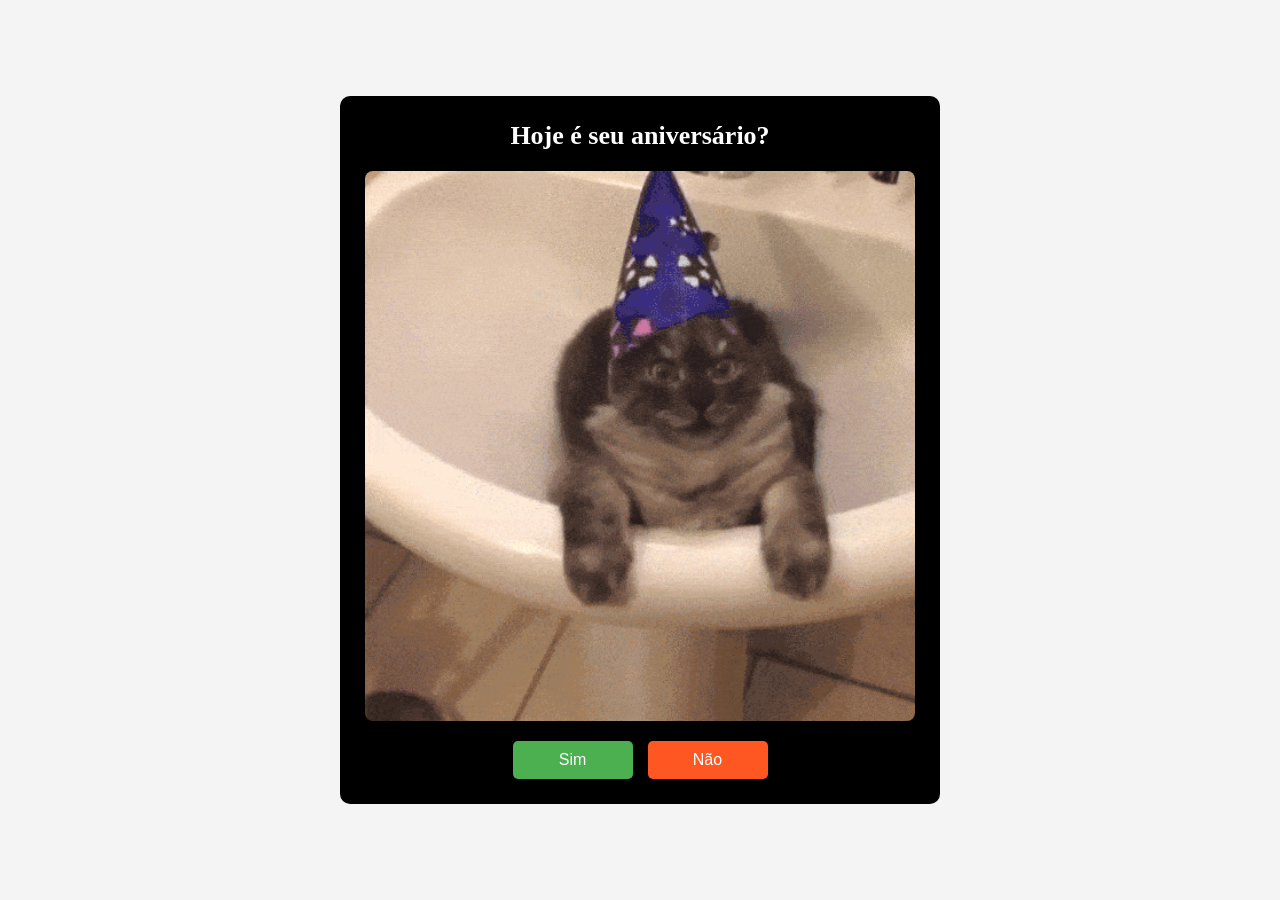
<file: index.html>
<!DOCTYPE html>
<html lang="pt-BR">

<head>
    <meta charset="UTF-8">
    <title>Tem certeza?</title>
    <link rel="stylesheet" href="style.css">


</head>

<body>

    <div class="container-box">

        <div class="content-box">

            <h1>Hoje é seu aniversário?</h1>

            <div class="imagem-container">
                <img src="happy-birthday-cat-gif-2.gif" alt="Imagem de aniversário">
            </div>

            <div class="botoes">
                <button id="btn2">Sim</button>
                <button id="meuBotao" f>Não</button>
            </div>

        </div>

    </div>
    <script>
        const botao = document.getElementById('meuBotao');

        botao.addEventListener('click', () => {

            // Na primeira vez que clicar,
            // tira o botão do layout normal
            botao.classList.add('fugindo');

            const larguraMax =
                window.innerWidth - botao.offsetWidth;

            const alturaMax =
                window.innerHeight - botao.offsetHeight;

            const randomX =
                Math.floor(Math.random() * larguraMax);

            const randomY =
                Math.floor(Math.random() * alturaMax);

            botao.style.left = randomX + 'px';
            botao.style.top = randomY + 'px';
           
            
        });
        const botao2 = document.getElementById("btn2");

            botao2.addEventListener("click", minhaFuncao);

            function minhaFuncao() {
                window.location.href = "page2.html";
            };
    </script>

</body>

</html>
</file>
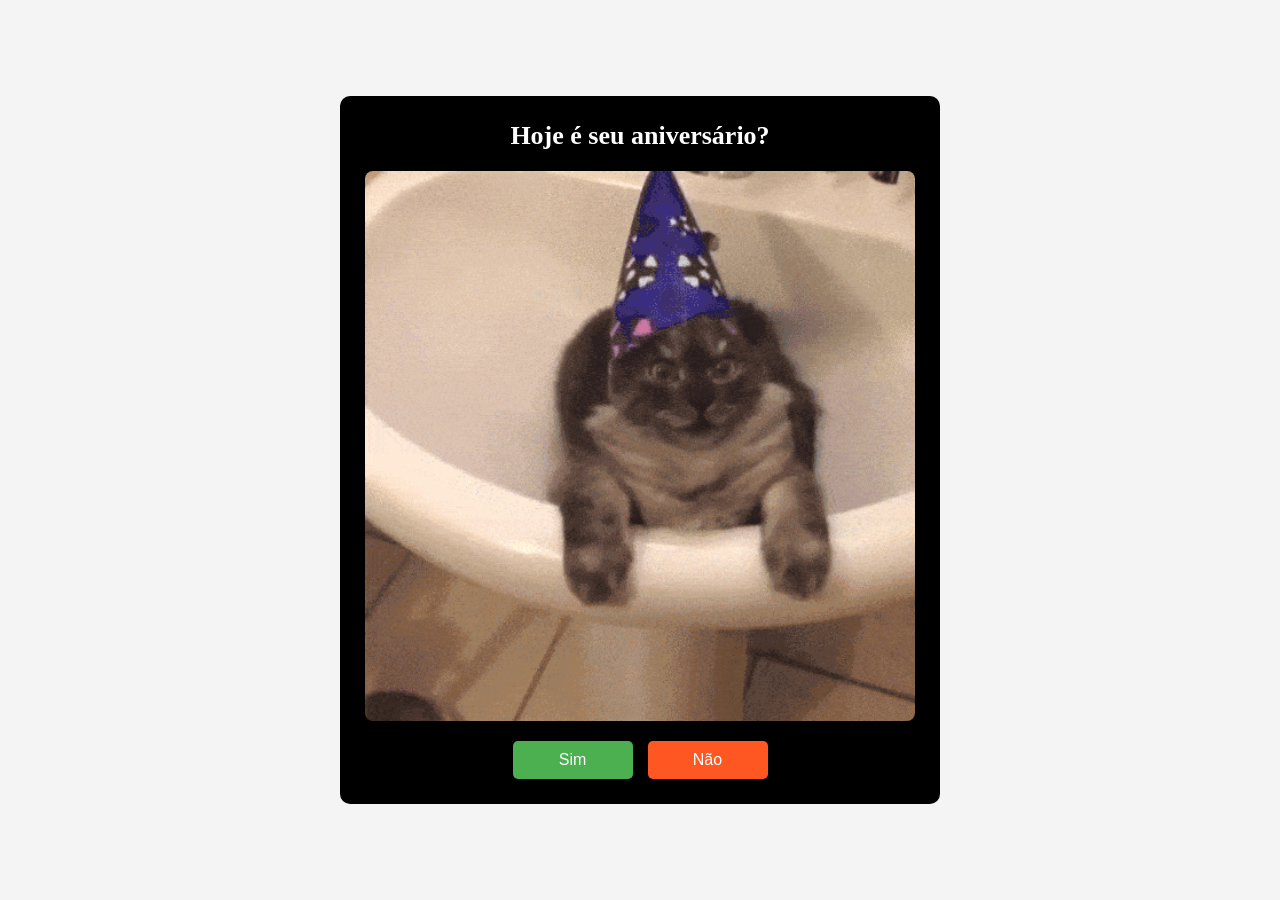
<file: page.html>
<!DOCTYPE html>
<html lang="pt-BR">

<head>
    <meta charset="UTF-8">
    <title>Tem certeza?</title>
    <link rel="stylesheet" href="style.css">


</head>

<body>

    <div class="container-box">

        <div class="content-box">

            <h1>Hoje é seu aniversário?</h1>

            <div class="imagem-container">
                <img src="happy-birthday-cat-gif-2.gif" alt="Imagem de aniversário">
            </div>

            <div class="botoes">
                <button id="btn2">Sim</button>
                <button id="meuBotao" f>Não</button>
            </div>

        </div>

    </div>
    <script>
        const botao = document.getElementById('meuBotao');

        botao.addEventListener('click', () => {

            // Na primeira vez que clicar,
            // tira o botão do layout normal
            botao.classList.add('fugindo');

            const larguraMax =
                window.innerWidth - botao.offsetWidth;

            const alturaMax =
                window.innerHeight - botao.offsetHeight;

            const randomX =
                Math.floor(Math.random() * larguraMax);

            const randomY =
                Math.floor(Math.random() * alturaMax);

            botao.style.left = randomX + 'px';
            botao.style.top = randomY + 'px';
           
            
        });
        const botao2 = document.getElementById("btn2");

            botao2.addEventListener("click", minhaFuncao);

            function minhaFuncao() {
                window.location.href = "page2.html";
            };
    </script>

</body>

</html>
</file>
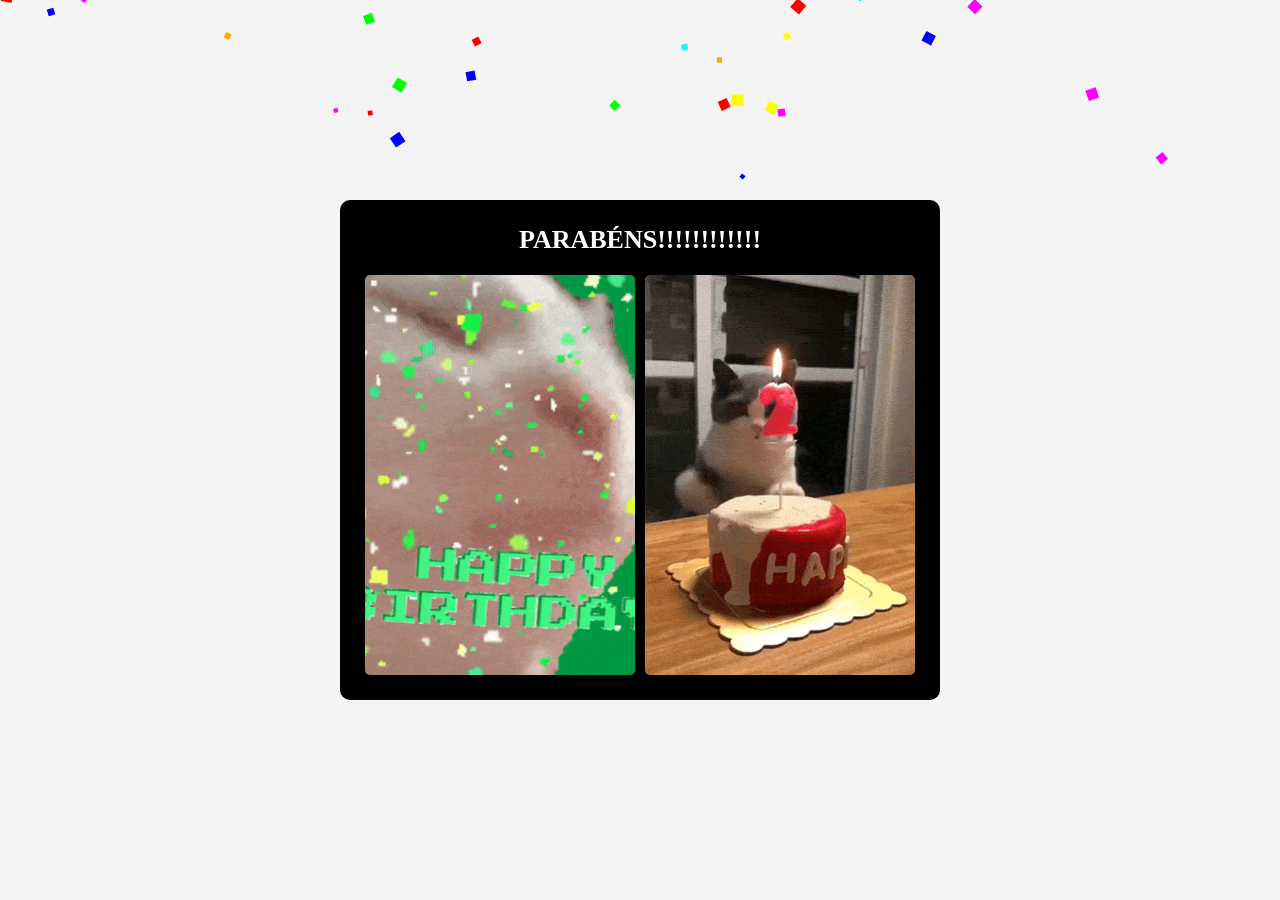
<file: page2.html>
<!DOCTYPE html>
<html lang="pt-BR">

<head>
    <meta charset="UTF-8">
    <title>Tem certeza?</title>
     <link rel="stylesheet" href="style.css">

  
</head>

<body>

   <div class="container-box">

    <div class="content-box">

        <h1>PARABÉNS!!!!!!!!!!!!</h1>

        <div class="imagem-container-page2">
            <img src="happy-birthday-cat-gif-11.gif" alt="Imagem de aniversário">  <img src="happy-birthday-cat-gif-9.gif" alt="Imagem de aniversário">

        </div>

       

    </div>

</div>
<canvas id="confetti"></canvas>
<script>
    const canvas = document.getElementById("confetti");
    const ctx = canvas.getContext("2d");

    canvas.width = window.innerWidth;
    canvas.height = window.innerHeight;

    const confetes = [];

    const cores = [
        "#ff0000",
        "#00ff00",
        "#0000ff",
        "#ffff00",
        "#ff00ff",
        "#00ffff",
        "#ffa500"
    ];

    for (let i = 0; i < 150; i++) {
        confetes.push({
            x: Math.random() * canvas.width,
            y: Math.random() * canvas.height - canvas.height,
            tamanho: Math.random() * 8 + 4,
            velocidade: Math.random() * 3 + 2,
            cor: cores[Math.floor(Math.random() * cores.length)],
            rotacao: Math.random() * 360
        });
    }

    function animarConfetes() {
        ctx.clearRect(0, 0, canvas.width, canvas.height);

        confetes.forEach(confete => {
            ctx.save();

            ctx.translate(confete.x, confete.y);
            ctx.rotate(confete.rotacao * Math.PI / 180);

            ctx.fillStyle = confete.cor;
            ctx.fillRect(
                -confete.tamanho / 2,
                -confete.tamanho / 2,
                confete.tamanho,
                confete.tamanho
            );

            ctx.restore();

            confete.y += confete.velocidade;
            confete.rotacao += 2;

            if (confete.y > canvas.height) {
                confete.y = -10;
                confete.x = Math.random() * canvas.width;
            }
        });

        requestAnimationFrame(animarConfetes);
    }

    animarConfetes();

    window.addEventListener("resize", () => {
        canvas.width = window.innerWidth;
        canvas.height = window.innerHeight;
    });
</script>
</body>

</html>
</file>
<file: style.css>
* {
    box-sizing: border-box;
}

body {
    height: 100vh;
    margin: 0;
    overflow: hidden;
    background-color: #f4f4f4;

    display: flex;
    justify-content: center;
    align-items: center;
}

.container-box {
    width: 100%;
    display: flex;
    justify-content: center;
    align-items: center;
}

.content-box {
    background-color: black;
    color: white;
    text-align: center;

    width: 600px;
    max-width: 90vw;

    padding: 25px;

    border-radius: 10px;

    overflow: hidden;
}

h1 {
    margin: 0 0 20px 0;
    font-size: 26px;
}

/* ÁREA DA IMAGEM */
.imagem-container {
    width: 100%;
    overflow: hidden;
    border-radius: 8px;
    margin-bottom: 20px;
}

.imagem-container img {
    display: block;

    width: 100%;
    max-width: 100%;
    height: auto;
}
#confetti {
    position: fixed;
    top: 0;
    left: 0;
    width: 100%;
    height: 100%;
    pointer-events: none;
    z-index: 9999;
}
.imagem-container-page2 {
    display: flex;
    justify-content: center;
    align-items: stretch;
    gap: 10px;
    width: 100%;
}

.imagem-container-page2 img {
    width: calc(50% - 5px);
    height: 400px;
    object-fit: cover;
    border-radius: 5px;
}

/* BOTÕES */
.botoes {
    display: flex;
    justify-content: center;
    align-items: center;
    gap: 15px;
}

button {
    width: 120px;
    padding: 10px 20px;

    font-size: 16px;

    border: none;
    border-radius: 5px;

    cursor: pointer;
}

#btn2 {
    background-color: #4caf50;
    color: white;
}

#meuBotao {
    background-color: #ff5722;
    color: white;
}

/* Quando o botão começar a fugir */
#meuBotao.fugindo {
    position: fixed;
}
</file>
